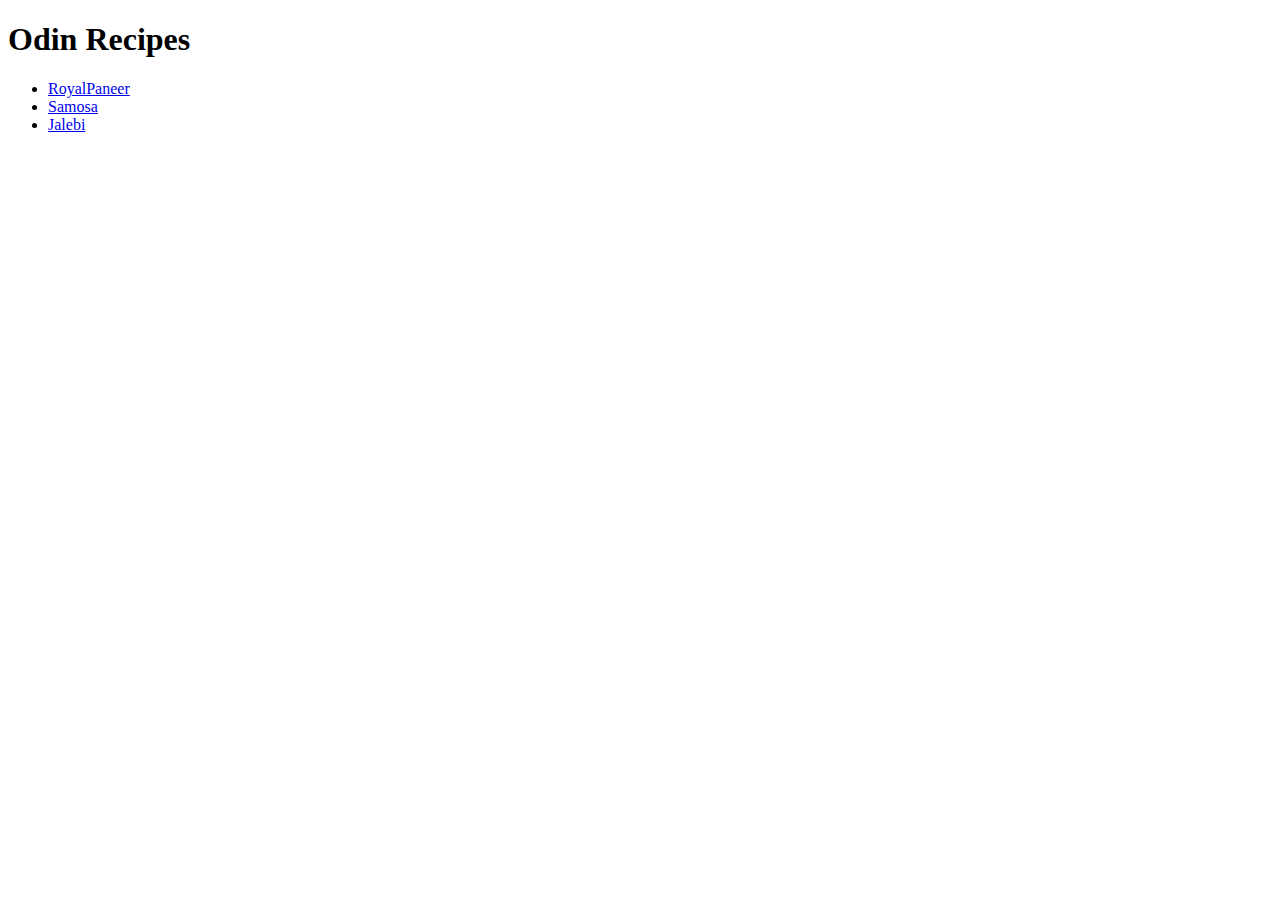
<file: index.html>
<!DOCTYPE html>
<html lang="en">

<head>
    <meta charset="UTF-8">
    <meta name="viewport" content="width=device-width, initial-scale=1.0">
    <link rel="stylesheet" href="../style.css">
    <title>Odin Recipes</title>
</head>

<body>
    <h1>Odin Recipes</h1>
    <ul>
        <li>
            <a href="./recipes/RoyalPaneer.html">RoyalPaneer</a>
        </li>
        <li>
            <a href="./recipes/Samosa.html">Samosa</a>
        </li>
        <li>
            <a href="./recipes/Jalebi.html">Jalebi</a>
        </li>
    </ul>
</body>

</html>
</file>
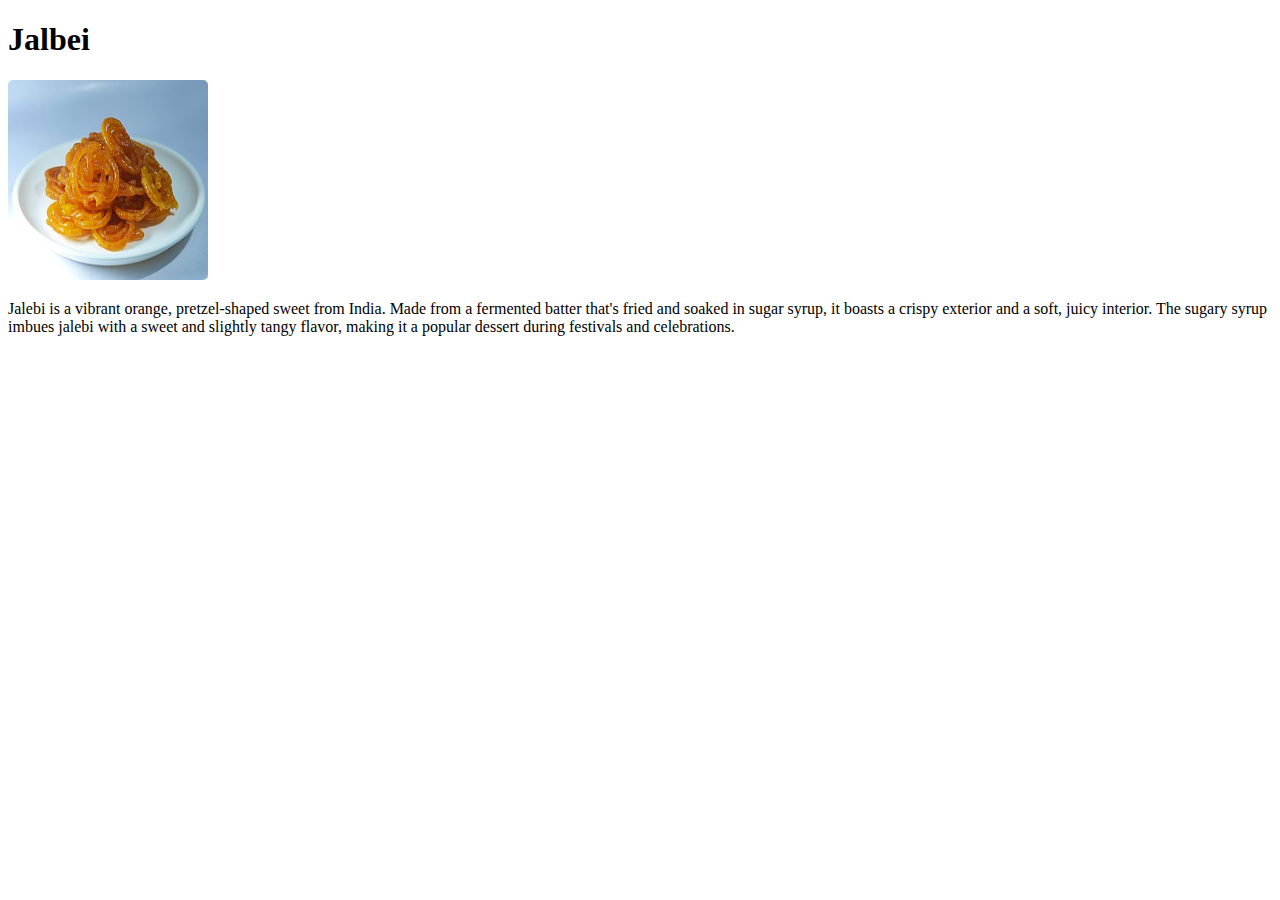
<file: recipes/Jalebi.html>
<!DOCTYPE html>
<html lang="en">

<head>
    <meta charset="UTF-8">
    <meta name="viewport" content="width=device-width, initial-scale=1.0">
    <title>Document</title>
    <link rel="stylesheet" href="../style.css">
</head>

<body>
    <h1>Jalbei</h1>
    <img src="../Images/Jalebi.JPG" alt="">
    <p>Jalebi is a vibrant orange,

        pretzel-shaped sweet from India. Made from a fermented batter that's fried and soaked in sugar syrup, it boasts
        a crispy exterior and a soft, juicy interior. The sugary syrup imbues jalebi with a sweet and slightly tangy
        flavor, making it a popular dessert during festivals and celebrations.
    </p>
</body>

</html>
</file>
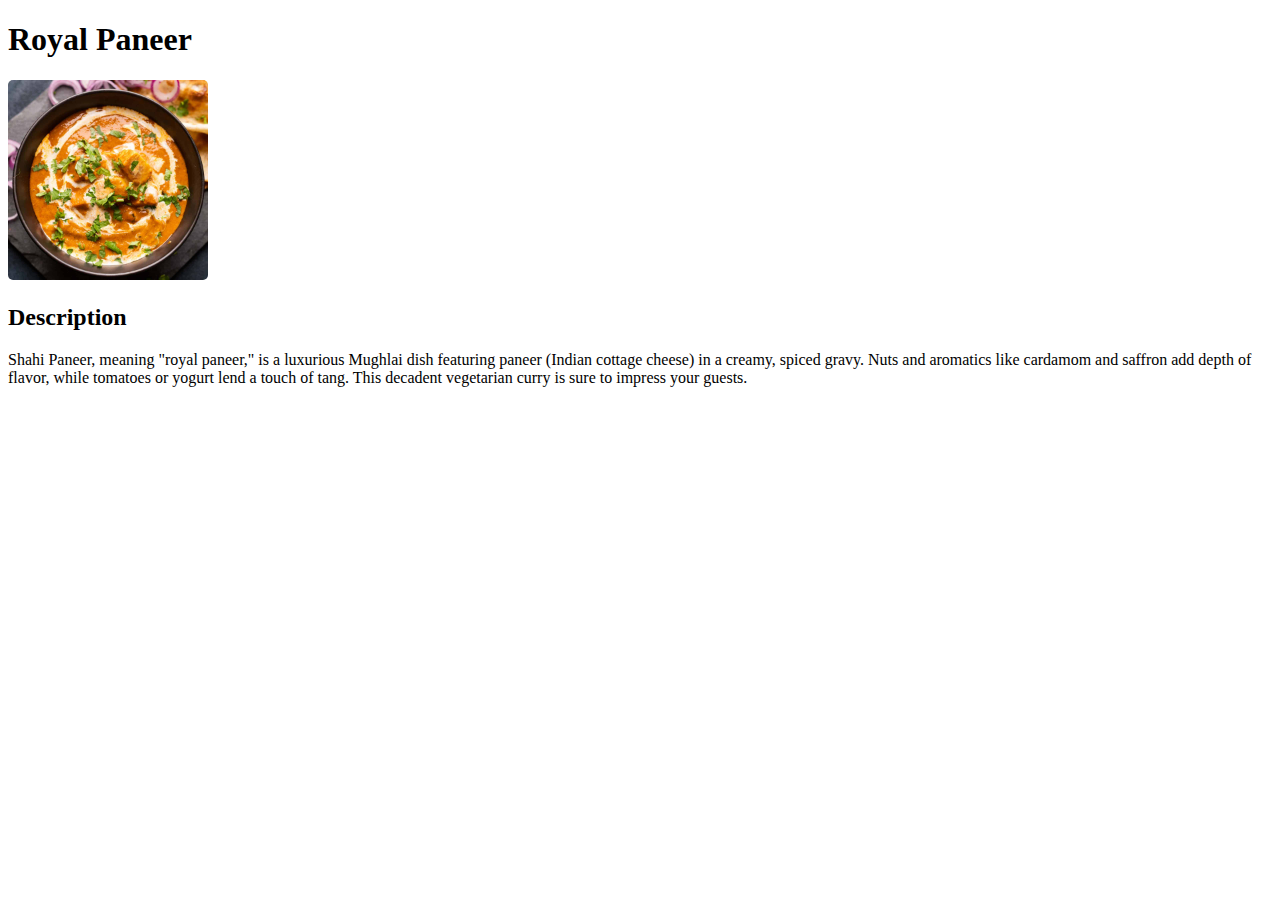
<file: recipes/RoyalPaneer.html>
<!DOCTYPE html>
<html lang="en">

<head>
    <meta charset="UTF-8">
    <meta name="viewport" content="width=device-width, initial-scale=1.0">
    <link rel="stylesheet" href="../style.css">
    <title>Royal Paneer Recipe</title>
</head>

<body>
    <h1>Royal Paneer</h1>
    <img src="../Images/Sahi-Paneer.jpg" alt="">
    <h2>Description</h2>
    <p>Shahi Paneer,
        meaning "royal paneer," is a luxurious Mughlai dish featuring paneer (Indian cottage cheese) in a creamy, spiced
        gravy. Nuts and aromatics like cardamom and saffron add depth of flavor, while tomatoes or yogurt lend a touch
        of tang. This decadent vegetarian curry is sure to impress your guests.</p>
</body>

</html>
</file>
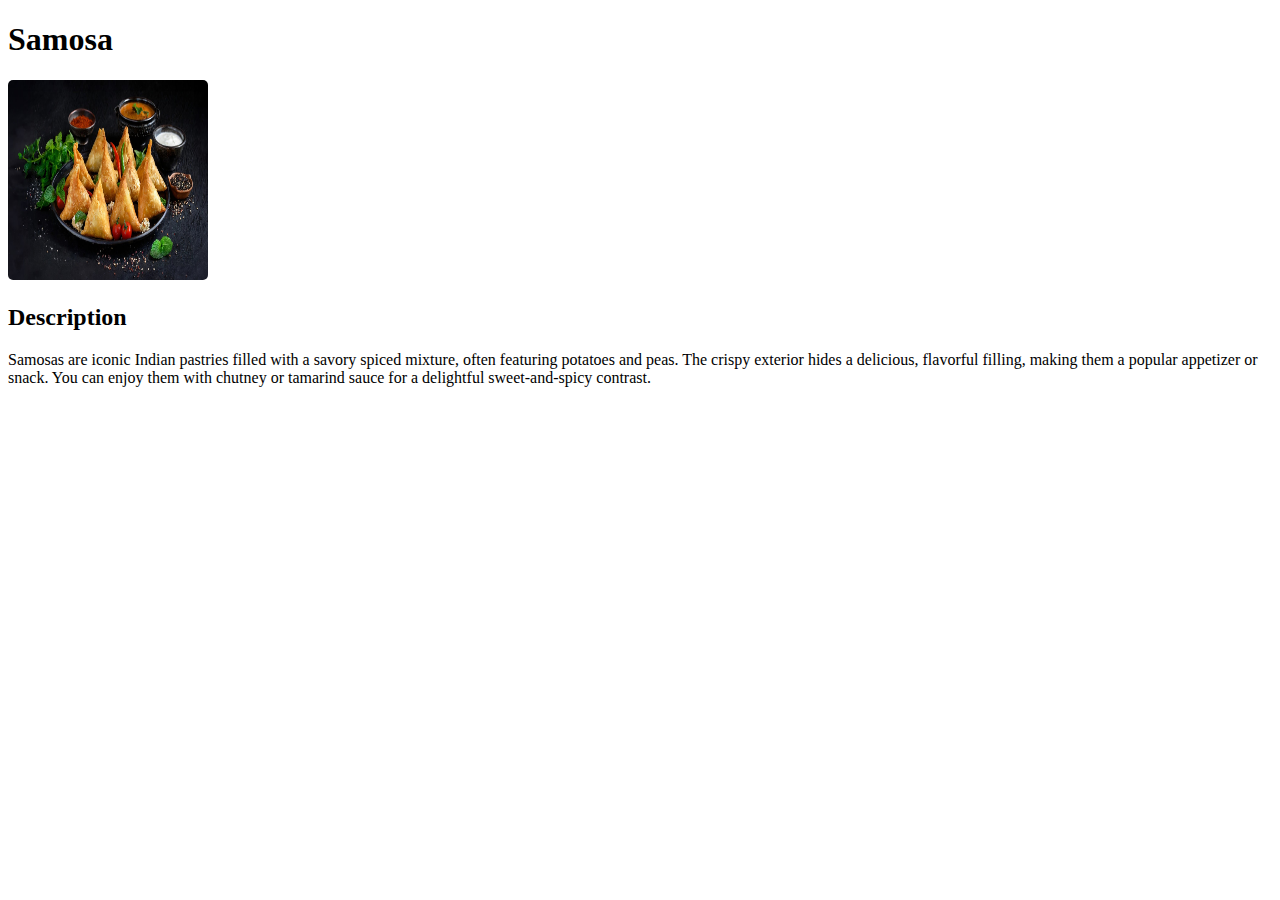
<file: recipes/Samosa.html>
<!DOCTYPE html>
<html lang="en">

<head>
    <meta charset="UTF-8">
    <meta name="viewport" content="width=device-width, initial-scale=1.0">
    <link rel="stylesheet" href="../style.css">
    <title>Samosa Recipe</title>
</head>

<body>
    <h1>Samosa</h1>
    <img src="../Images/Samosa.jpg" alt="Samosa">
    <h2>Description</h2>
    <p>Samosas are iconic Indian pastries filled with a savory spiced mixture,
        often featuring potatoes and peas. The crispy exterior hides a delicious, flavorful filling, making them a
        popular appetizer or snack. You can enjoy them with chutney or tamarind sauce for a delightful sweet-and-spicy
        contrast.</p>
</body>

</html>
</file>
<file: style.css>
img {
    width: 200px;
    height: 200px;
    border-radius: 5px;
}
</file>
